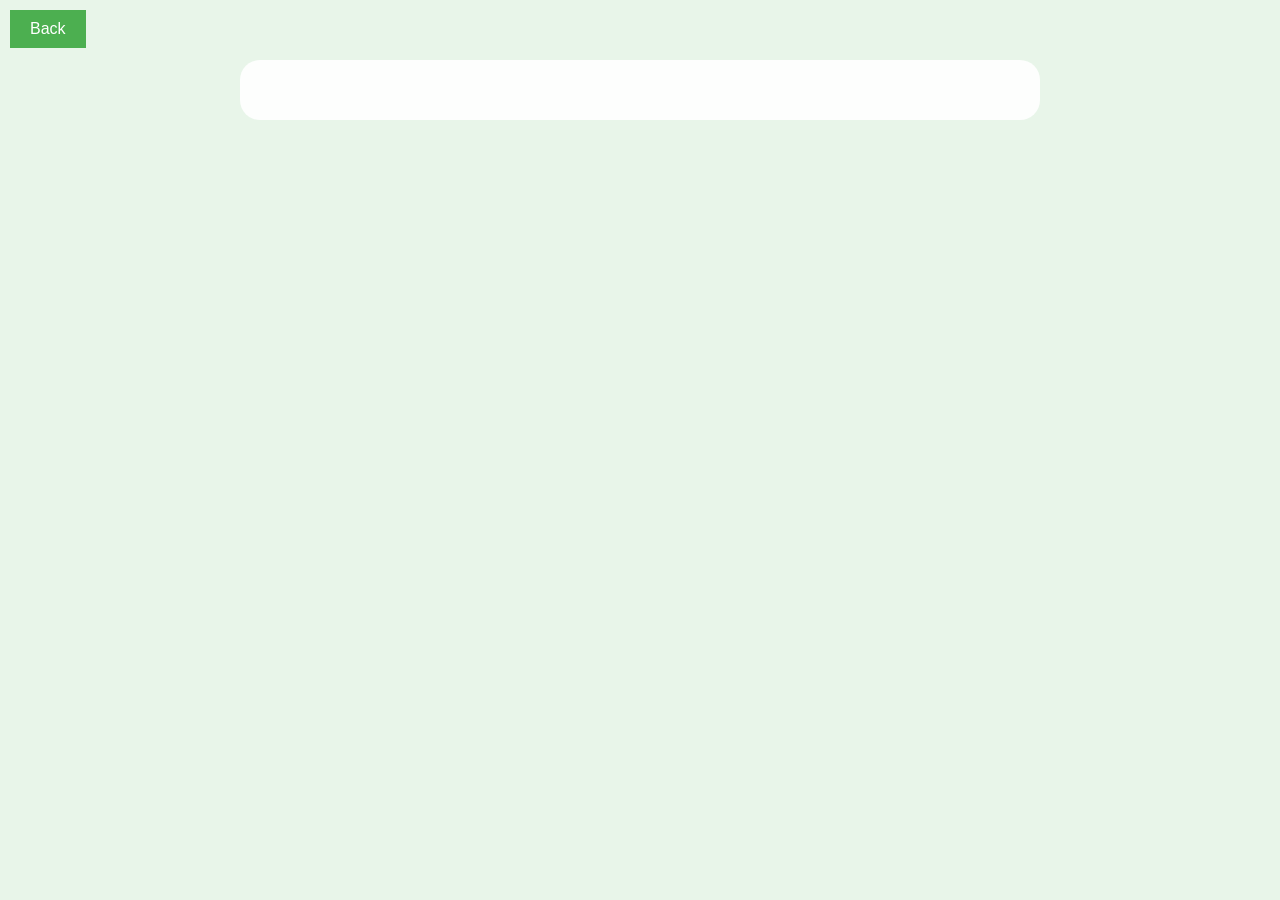
<file: plant.html>
<!DOCTYPE html>
<html>
<head>
  <title>Plant Info</title>
  <link rel="stylesheet" href="style.css">
  <style>
    body {
  background: #E8F5E9; /* Light greenish background */
  color: #333;
}

  </style>
</head>
<body>
  <!-- Help button at the top left corner -->
  <button id="backButton" onclick="window.location.href='index.html'">Back</button>

  <div id="plantDetail"></div>

  <script>
    const plant = JSON.parse(localStorage.getItem('selectedPlant'));
    const container = document.getElementById('plantDetail');

    container.innerHTML = `
      <h1>${plant.name}</h1>
      <img src="${plant.image}" alt="${plant.name}" />
      <p style="margin-top: 10px;">${plant.description}</p> 
      <h2>Sources</h2>
      <ul>${plant.sources.map(s => `<li>${s}</li>`).join('')}</ul>
      <h2>Uses</h2>
      <ul>
        <li><strong>Medicine:</strong> ${plant.uses.medicine.join(', ')}</li>
        <li><strong>Healthcare:</strong> ${plant.uses.healthcare.join(', ')}</li>
        <li><strong>Cooking:</strong> ${plant.uses.cooking.join(', ')}</li>
      </ul>
      <h2>Benefits</h2>
      <ul>${plant.benefits.map(b => `<li>${b}</li>`).join('')}</ul>
    `;
  </script>
</body>
</html>
</file>
<file: style.css>
/* Reset + Fonts */
* {
    margin: 0;
    padding: 0;
    box-sizing: border-box;
  }
  body {
    font-family: 'Segoe UI', Tahoma, Geneva, Verdana, sans-serif;
    background: linear-gradient(135deg, #A8D5BA, #4CAF50);
    color: #fff;    
    padding: 20px;
  }
  
  h1 {
    text-align: center;
    margin-bottom: 30px;
    font-size: 3rem;
    text-shadow: 2px 2px 4px rgba(0,0,0,0.4);
    color: #388E3C;
  }
  
  /* Search Bar */
  #searchInput {
    display: block;
    width: 80%;
    max-width: 600px;
    margin: 0 auto 30px auto;
    padding: 12px 20px;
    font-size: 1.2rem;
    border: none;
    border-radius: 8px;
    box-shadow: 0 4px 10px rgba(0,0,0,0.2);
  }
  
  /* Plant Container Grid */
  #plantContainer {
    display: grid;
    grid-template-columns: repeat(4, 1fr); /* 4 cards per row */
    gap: 20px;
    padding: 10px;
  }
  
  @media (max-width: 1200px) {
    #plantContainer {
      grid-template-columns: repeat(3, 1fr); /* 3 cards per row on medium screens */
    }
  }
  
  @media (max-width: 900px) {
    #plantContainer {
      grid-template-columns: repeat(2, 1fr); /* 2 cards per row on smaller screens */
    }
  }
  
  @media (max-width: 600px) {
    #plantContainer {
      grid-template-columns: 1fr; /* 1 card per row on mobile */
    }
  }
  
  
  
  /* Plant Cards */
  .plant-card {
    background: rgba(255, 255, 255, 0.9);
    color: #333;
    border-radius: 15px;
    overflow: hidden;
    text-align: center;
    padding: 20px;
    transition: transform 0.3s, box-shadow 0.3s;
  }
  .plant-card:hover {
    transform: translateY(-5px);
    box-shadow: 0 10px 20px rgba(0,0,0,0.3);
  }
  .plant-card img {
    width: 100%;
    height: 180px;
    object-fit: cover;
    border-radius: 12px;
  }
  .plant-card h2 {
    margin: 15px 0;
  }
  .plant-card button {
    padding: 10px 20px;
    border: none;
    background: #4CAF50;
    color: white;
    border-radius: 8px;
    cursor: pointer;
    font-weight: bold;
    margin-top: 10px;
  }
  .plant-card button:hover {
    background: #388E3C;
  }
  
  /* Detail Page */
  #plantDetail {
    background: rgba(255, 255, 255, 0.9);
    color: #333;
    border-radius: 20px;
    padding: 30px;
    max-width: 800px;
    margin: auto;
  }
  #plantDetail img {
    width: 100%;
    border-radius: 12px;
    margin: 20px 0;
  }
  #plantDetail ul {
    list-style-type: disc;
    padding-left: 20px;
    margin-bottom: 20px;
  }
  #plantDetail h2 {
    margin-top: 20px;
    color: #2E7D32;
  }


  .menu {
    position: relative;
    display: inline-block;
    margin-bottom: 20px;
  }
  
  #menuButton {
    background-color: #4CAF50;
    color: white;
    padding: 10px;
    font-size: 16px;
    border: none;
    cursor: pointer;
  }
  
  .menu-content {
    display: none;
    position: absolute;
    background-color: #f9f9f9;
    min-width: 180px;
    box-shadow: 0px 8px 16px 0px rgba(0,0,0,0.2);
    z-index: 1;
  }
  
  .menu-content button {
    background-color: white;
    color: black;
    padding: 12px 16px;
    width: 100%;
    border: none;
    text-align: left;
    cursor: pointer;
  }
  
  .menu-content button:hover {
    background-color: #f1f1f1;
  }
  
  .menu:hover .menu-content {
    display: block;
  }

  #categoryMenu {
    margin: 20px 0;
  }
  


  #categoryMenu {
    margin: 20px 0;
  }
  
  /* .category-btn {
    margin: 5px;
    padding: 8px 15px;
    background-color: #4CAF50;
    color: white;
    border: none;
    border-radius: 20px;
    cursor: pointer;
  }
  
  .category-btn:hover {
    background-color: #45a049;
  } */

  .category-btn{
    background-color: white;
  color: #3d403d;
  border: 2px solid #4CAF50;
  padding: 10px 20px;
  border-radius: 8px;
  cursor: pointer;
  }

  .category-btn:hover{
    background-color: #4CAF50;
  color: white;
  }
  
  /* Styling for All Plants button */
  #categoryMenu button:first-child {
    background-color: #008CBA;
  }
  
  #categoryMenu button:first-child:hover {
    background-color: #007bb5;
  }

  #backButton {
    position: fixed;
    top: 10px;
    left: 10px;
    background-color: #4CAF50;
    color: white;
    padding: 10px 20px;
    border: none;
    cursor: pointer;
    font-size: 16px;
  }

  #helpButton:hover {
    background-color: #45a049;
  }

  /* Add some space for the content */
  body {
    margin-top: 40px;
  }
</file>
